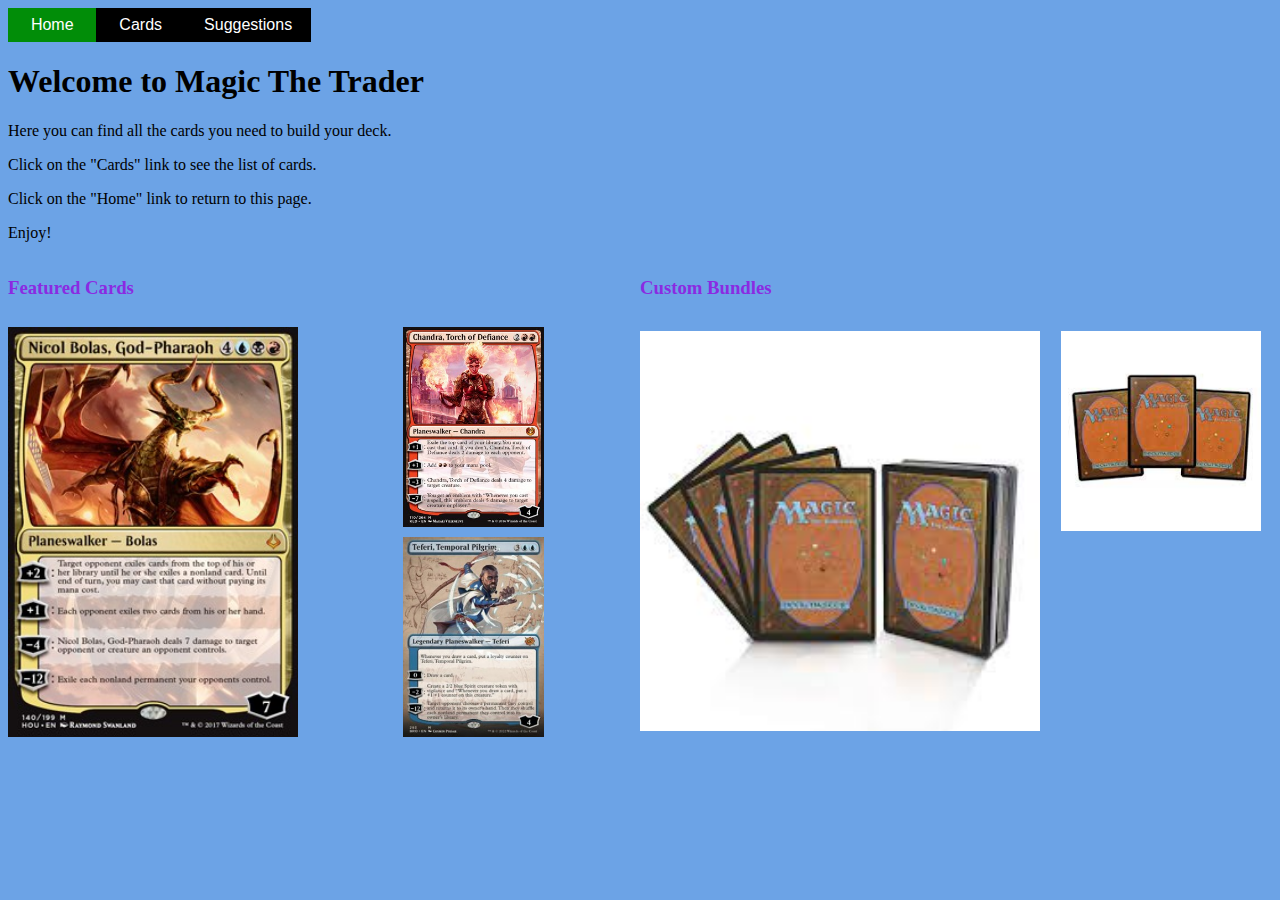
<file: html/index.html>
<!DOCTYPE html PUBLIC "-//W3C//DTD XHTML 1.1//EN" "http://www.w3.org/TR/xhtml11/DTD/xhtml11.dtd">
<html xmlns="http://www.w3.org/1999/xhtml">

<head>
    <title>Magic The Trader</title>
    <link rel="stylesheet" type="text/css" href="../style/style.css" />
</head>

<body>

    <nav id="nav">
        <a class="activo elemento" id="home" href="index.html">Home</a>
        <a class="elemento" id="cards" href="cards.html">Cards</a>
        <a class="elemento" id="sugg" href="suggestions.html">Suggestions</a>
    </nav>
    <h1>Welcome to Magic The Trader</h1>
    <p>Here you can find all the cards you need to build your deck.</p>
    <p>Click on the "Cards" link to see the list of cards.</p>
    <p>Click on the "Home" link to return to this page.</p>
    <p>Enjoy!</p>
    <div class="mostrador" id="mostradorInicio">
        <div class="apartadoMostrador" id="cartasMostrador">
            <h3 id="tituloCartasMostrador">Featured Cards</h3>

            <!-- <div class="imgPrincipalMostrador" id="carta1"> -->
            <img src="../assets/images/NicolBolasGodFaraon.jpg" alt="Nicol Bolas, God-Pharaoh $5.54"
                title="Nicol Bolas, God-Pharaoh $5.54" id="carta1" height="410px">
            <!-- </div> -->

            <!--  <div class="imgMostrador" id="carta2"> -->
            <img src="../assets/images/ChandraTorchOfDefianc.jpg" alt="Chandra, Torch of Defiance $1.40"
                title="Chandra, Torch of Defiance $1.40" id="carta2" height="200px">
            <!--  </div>-->

            <!-- <div class="imgMostrador" id="carta3"> -->
            <img src="../assets/images/TeferiTemporalPilgrimAltArt.jpg" alt="Teferi, TeferiTemporal Pilgrim $4.32"
                title="Teferi, TeferiTemporal Pilgrim $4.32" id="carta3" height="200px">
            <!--  </div> -->

        </div>

        <div class="apartadoMostrador" id="cartasMostrador">
        
            <h3 id="tituloBundlesMostrador">Custom Bundles</h3>

            <img src="../assets/images/VeinticincoCartasCuatroEspeciales.jpg" alt="25 Cards 4 Uber Rare $15"
                title="25 Cards 4 Uber Rare $15" height="400" id="bundle1">
            <img src="../assets/images/TresCartas.jpg" alt="Three Cards $1.40" title="Three Cards $1.40" height="200" id="bundle2">
        </div>

    </div>
</body>

</html>
</file>
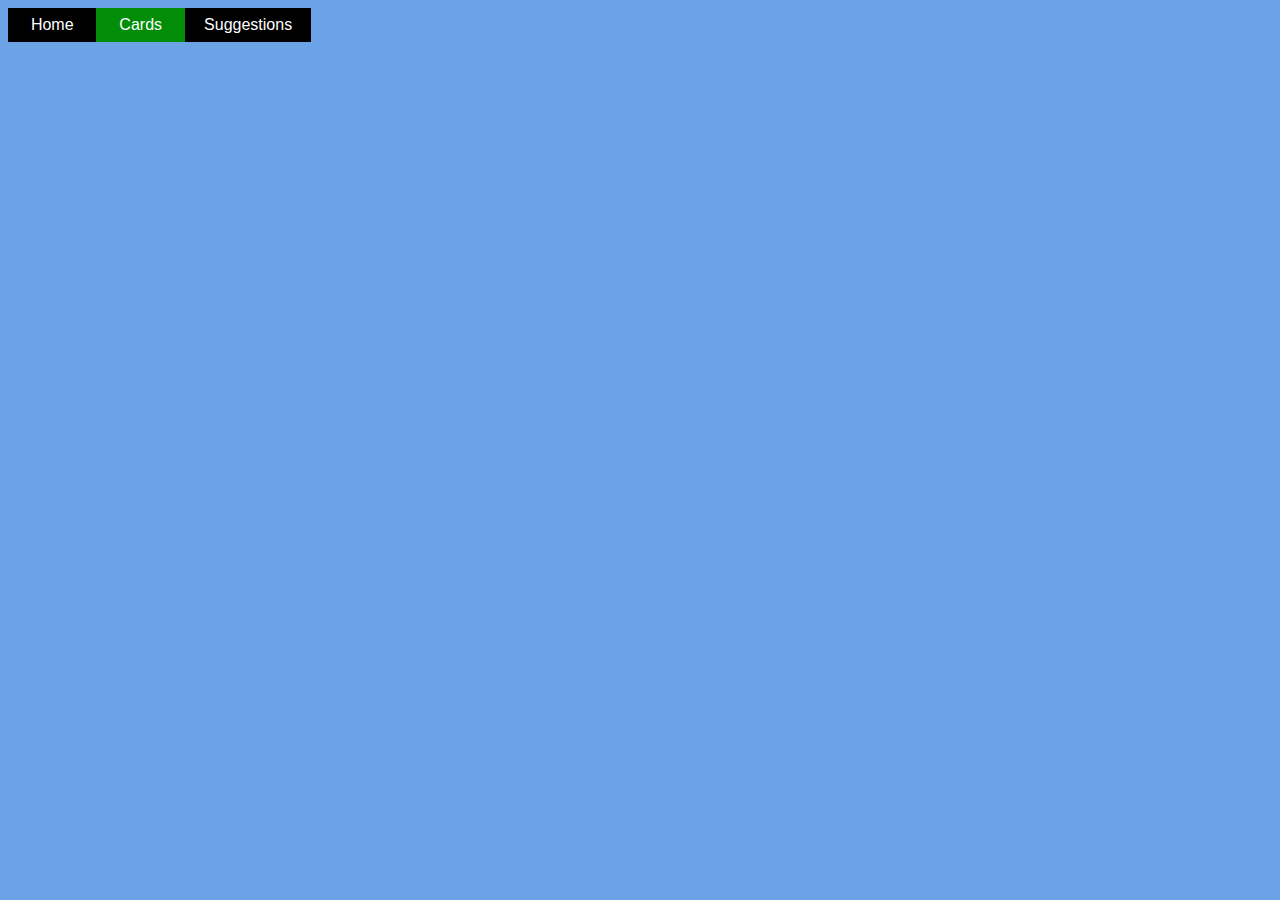
<file: html/cards.html>
<!DOCTYPE html PUBLIC "-//W3C//DTD XHTML 1.1//EN" "http://www.w3.org/TR/xhtml11/DTD/xhtml11.dtd">
<html xmlns="http://www.w3.org/1999/xhtml">
<head>
    <meta http-equiv="Content-Type" content="text/html; charset=UTF-8" /> 
    <title>Magic The Trader Cards</title>
    <link rel="stylesheet" type="text/css" href="../style/style.css" />
</head>
<body>
    <nav id="nav">
        <a class="elemento" id="home" href="index.html">Home</a>
        <a class="activo elemento" id="cards" href="cards.html">Cards</a>
        <a class="elemento" id="sugg" href="suggestions.html">Suggestions</a>
    </nav>
</body>
</html>
</file>
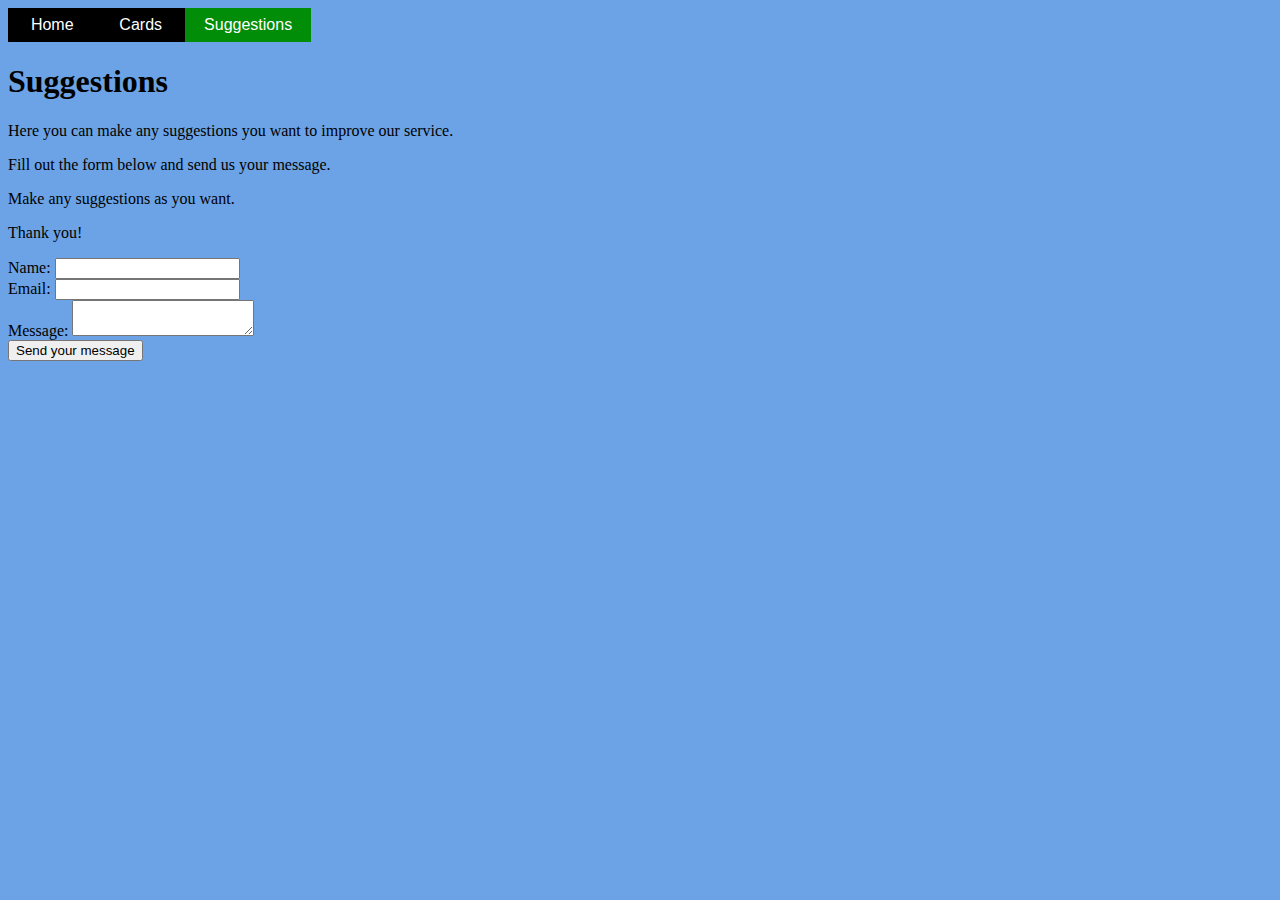
<file: html/suggestions.html>
<!DOCTYPE html PUBLIC "-//W3C//DTD XHTML 1.1//EN" "http://www.w3.org/TR/xhtml11/DTD/xhtml11.dtd">
<html xmlns="http://www.w3.org/1999/xhtml" lang="EN">

<head>
    <title>Magic The Trader Suggestions</title>
    <link rel="stylesheet" type="text/css" href="../style/style.css" />
</head>

<body>
    <nav id="nav">
        <a class="elemento" id="home" href="index.html">Home</a>
        <a class="elemento" id="cards" href="cards.html">Cards</a>
        <a class="activo elemento" id="sugg" href="suggestions.html">Suggestions</a>
    </nav>

    <h1>Suggestions</h1>
    <p>Here you can make any suggestions you want to improve our service.</p>
    <p>Fill out the form below and send us your message.</p>
    <p>Make any suggestions as you want.</p>
    <p>Thank you!</p>
    <form action="index.html" method="post">
        <div>
            <label for="name">Name:</label>
            <input type="text" id="name" name="user_name" />
        </div>
        <div>
            <label for="mail">Email:</label>
            <input type="email" id="mail" name="user_mail" />
        </div>
        <div>
            <label for="msg">Message:</label>
            <textarea id="msg" name="user_message"></textarea>
        </div>
        <div>
            <button type="submit">Send your message</button>
        </div>
    </form>

</body>

</html>
</file>
<file: style/style.css>
:root{
    background-color: #6ca3e6;

}

#mostradorInicio{
    display: grid;
    grid-template-columns: 50% 50%;
    grid-template-rows: 1;
    
}
.apartadoMostrador{
    display: grid;
    grid-template-columns: auto auto;
    grid-template-rows: auto auto auto;
    gap: 10px;
}

#tituloCartasMostrador{
    color: blueviolet;
    grid-column: 1;
    grid-row: 1;
}

#carta1{
    grid-column: 1;
    grid-row: 2 / 4;
}

#carta2{
    grid-column: 2;
    grid-row: 2;

}

#carta3{
    grid-column: 2;
    grid-row: 3;

}

#tituloBundlesMostrador{
    color: blueviolet;
    grid-column: 1;
    grid-row: 1;
}

#bundle1{
    grid-column: 1;
    grid-row: 2 / 4;
}
#bundle2{
    grid-column: 2;
    grid-row: 2;
}

#tituloCartasMostrador{
    
}


#cartasMostrador{
    
}

#tituloBundlesMostrador{
    
}





/* */
#nav{
    
    display: grid;
    grid-template-columns: 7% 7% 10% auto auto auto auto;
	grid-template-rows: 1;
}

.elemento{
    color: white; 
    /* grid-column: auto;
    grid-row: 1; */
    text-align: center;
    padding: 0.5rem;
    text-decoration: none;
    font-family: sans-serif;
    background-color: black;
}

.elemento.activo{
    background-color: rgb(1, 141, 8);
    /* grid-column: 1; */
    text-align: center;
}
</file>
